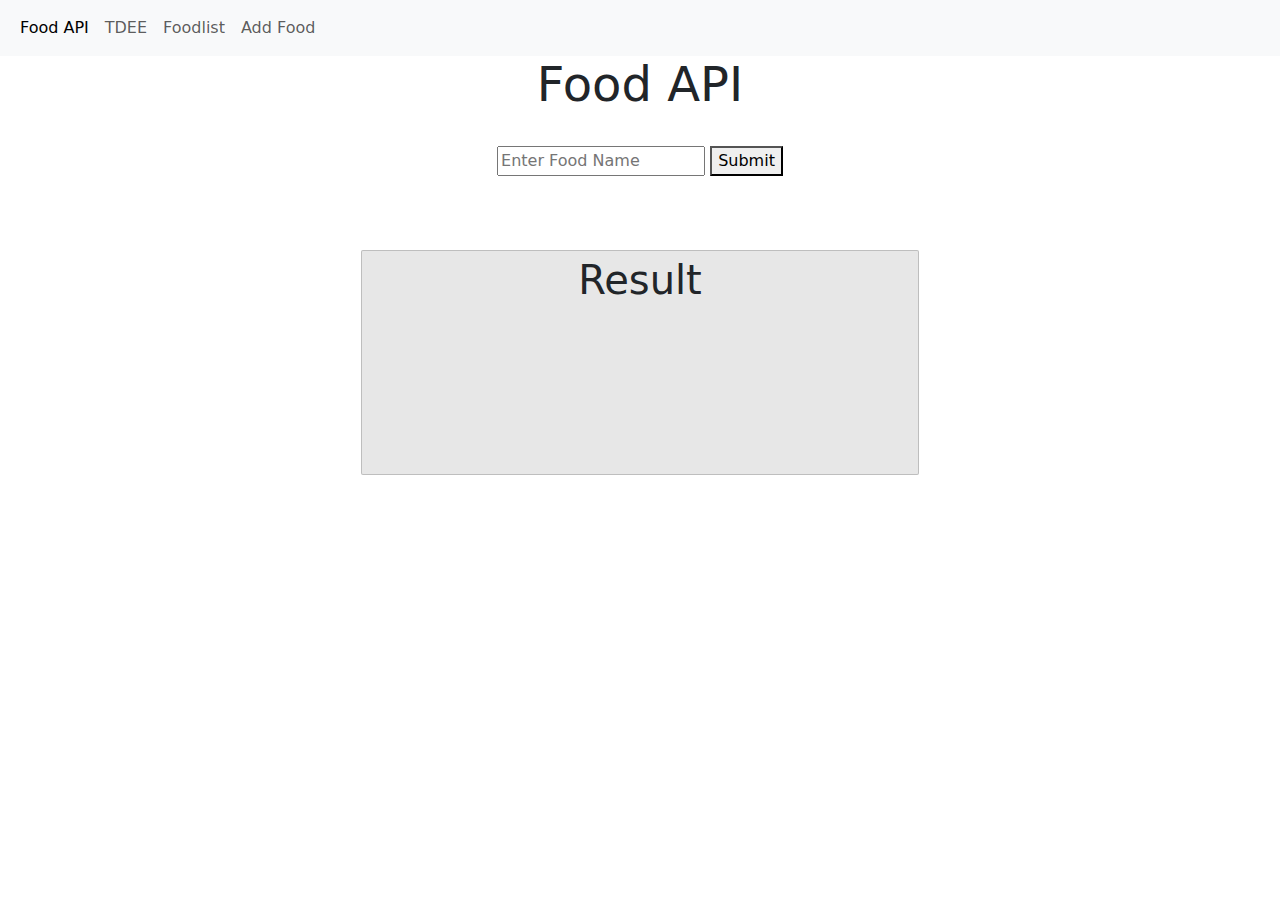
<file: WebService/Client/index.html>
<!DOCTYPE html>
<html lang="en">
<head>
  <meta charset="UTF-8">
  <meta name="viewport" content="width=device-width, initial-scale=1.0">
  <meta http-equiv="X-UA-Compatible" content="ie=edge">
  <title>API Service</title>
  <link href="https://cdn.jsdelivr.net/npm/bootstrap@5.0.1/dist/css/bootstrap.min.css" rel="stylesheet">
  <link rel="stylesheet" href="bootstrap-grid.min.css" />

</head>

<nav class="navbar navbar-expand-lg navbar-light bg-light">
  <div class="container-fluid">
    <button class="navbar-toggler" type="button" data-bs-toggle="collapse" data-bs-target="#navbarNavAltMarkup" aria-controls="navbarNavAltMarkup" aria-expanded="false" aria-label="Toggle navigation">
      <span class="navbar-toggler-icon"></span>
    </button>
    <div class="collapse navbar-collapse" id="navbarNavAltMarkup">
      <div class="navbar-nav">
        <a class="nav-link active" aria-current="page"  href="#">Food API</a>
        <a class="nav-link" href="tdee.html">TDEE</a>
        <a class="nav-link" href="foodlist.html">Foodlist</a>
        <a class="nav-link " href="addfood.html">Add Food</a>
      </div>
    </div>
  </div>
</nav>

<body>

  <figure class="text-center">
    <div class="container">
      <h1 class="display-5">Food API</h1><br>
     
        <div class="form-group">
          <div class="col-auto">
            <input type="text" placeholder="Enter Food Name" class="input_text">
            <button type="submit" class="submit">Submit</button>
          </div>
        </div>
      
    </div>
    <br>
  <div class="container">
    <div class="card"> 
      <h1 class="display-4">Result</h1>
      <p class="name" id="food" ></p>
      
    </div>
  </div>
  </figure>

<script >
var input = document.querySelector('.input_text');
var main = document.querySelector('#food');
var cals = document.querySelector('.cals');
var serv = document.querySelector('.serv');
var button= document.querySelector('.submit');

button.addEventListener('click', function(Food){
fetch('http://localhost:5000/foods?Food='+input.value)
.then(response => response.json())
.then(data => {
  var nameValue = data['Food'];
  var calsValue = data['Calories']
  var servValue = data['Serving']

  main.innerHTML = nameValue+" : "+calsValue+" / "+servValue;


  input.value ="";

})

.catch(err => alert(err.description));
})



</script>
</body>
</html>
</file>
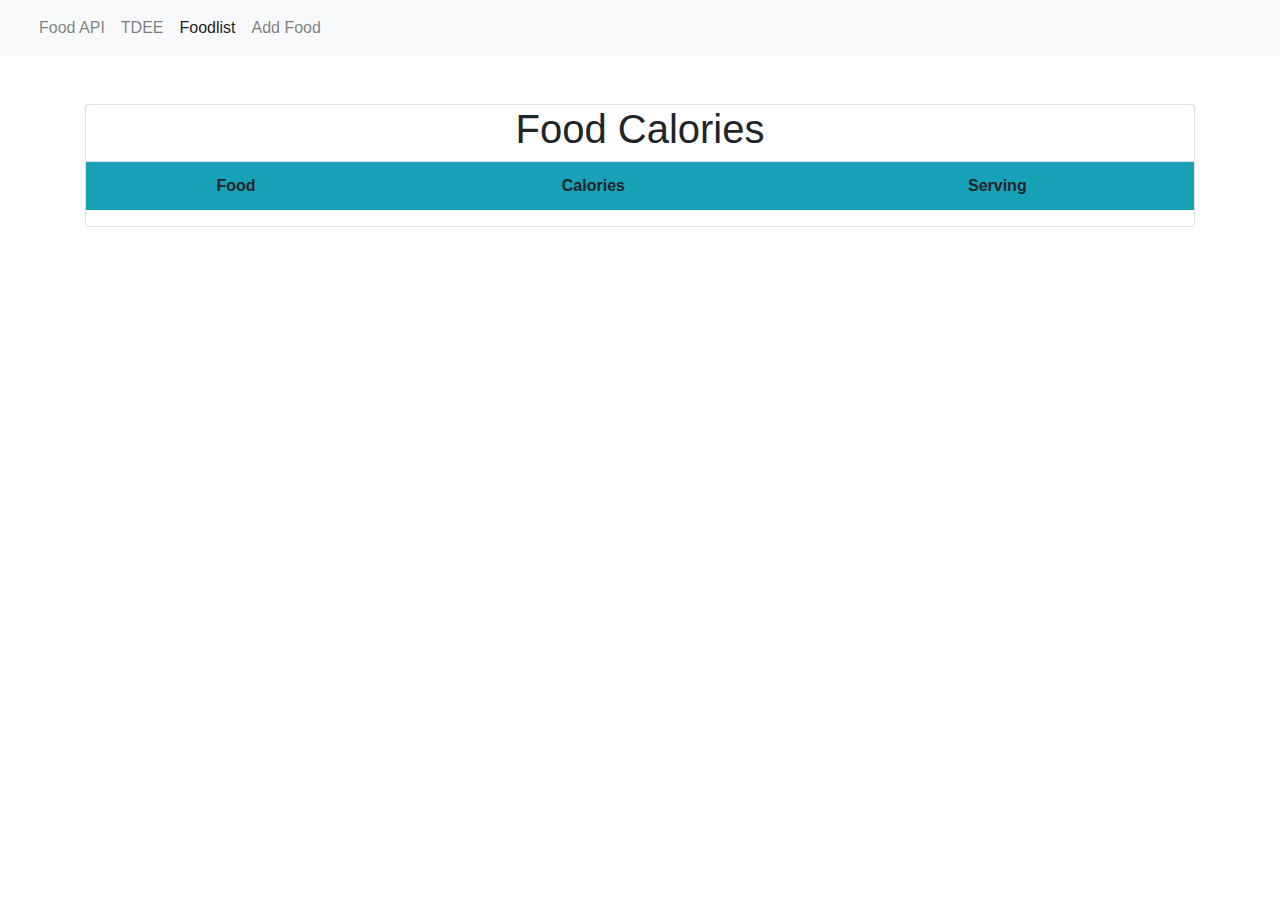
<file: WebService/Client/foodlist.html>
<!DOCTYPE html>
<html lang="en">
<head>
  <meta charset="UTF-8">
  <meta name="viewport" content="width=device-width, initial-scale=1.0">
  <meta http-equiv="X-UA-Compatible" content="ie=edge">
  <title>API Service</title>

  <script src="https://ajax.googleapis.com/ajax/libs/jquery/3.3.1/jquery.min.js"></script>
  <link rel="stylesheet" href="https://stackpath.bootstrapcdn.com/bootstrap/4.3.1/css/bootstrap.min.css" integrity="sha384-ggOyR0iXCbMQv3Xipma34MD+dH/1fQ784/j6cY/iJTQUOhcWr7x9JvoRxT2MZw1T" crossorigin="anonymous">

</head>

<nav class="navbar navbar-expand-lg navbar-light bg-light">
  <div class="container-fluid">
    <button class="navbar-toggler" type="button" data-bs-toggle="collapse" data-bs-target="#navbarNavAltMarkup" aria-controls="navbarNavAltMarkup" aria-expanded="false" aria-label="Toggle navigation">
      <span class="navbar-toggler-icon"></span>
    </button>
    <div class="collapse navbar-collapse" id="navbarNavAltMarkup">
      <div class="navbar-nav">
        <a class="nav-link "  href="index.html">Food API</a>
        <a class="nav-link" href="tdee.html">TDEE</a>
        <a class="nav-link active" aria-current="page" href="#">Foodlist</a>
        <a class="nav-link " href="addfood.html">Add Food</a>
      </div>
    </div>
  </div>
</nav>

<body>
    <!-- <div class="main">
      <div class="header">
        <h1>OpenWeatherMap API</h1>
        <p>Enter any city name in the input box below to get the data</p>
      </div> -->

    <figure class="text-center">
    <br><br>
      <div class="container">
        <div class="card"> 
         
          <h1>Food Calories</h1>
                <table class="table table-striped">
                <tr  class="bg-info">
                    <th>Food</th>
                    <th>Calories</th>
                    <th>Serving</th>
                </tr>

                <tbody id="myTable">
                    
                </tbody>
              </table>
        </div>
      </div>


    </figure>


  <script >
  var myArray = []
	
	$.ajax({
		method:'GET',
		url:'http://localhost:5000/foodlist',
		success:function(response){
			myArray = response.data_food
			buildTable(myArray)
			console.log(myArray)
		}
	})

	function buildTable(data_food){
		var table = document.getElementById('myTable')

		for (var i = 0; i < data_food.length; i++){
			var row = `<tr>
                    <td>${data_food[i].Food}</td>
                    <td>${data_food[i].Calories}</td>
                    <td>${data_food[i].Serving}</td>
					      </tr>`
			table.innerHTML += row


		}
	}
 
  </script>
  </body>
  </html>
</file>
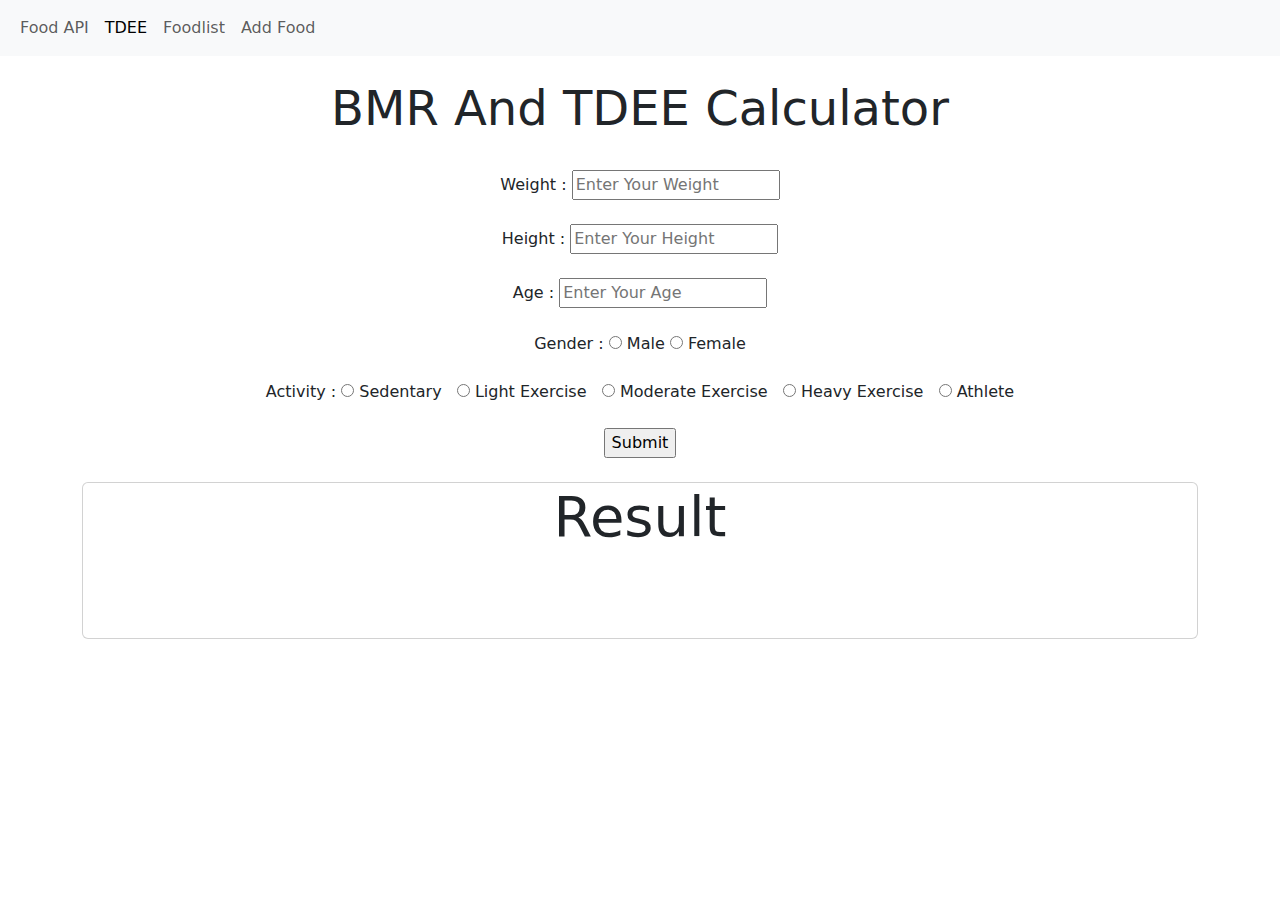
<file: WebService/Client/tdee.html>
<!DOCTYPE html>
<html lang="en">
<head>
  <meta charset="UTF-8">
  <meta name="viewport" content="width=device-width, initial-scale=1.0">
  <meta http-equiv="X-UA-Compatible" content="ie=edge">
  <title>API Service</title>
  <link href="https://cdn.jsdelivr.net/npm/bootstrap@5.0.1/dist/css/bootstrap.min.css" rel="stylesheet">
  
</head>
<body>
<nav class="navbar navbar-expand-lg navbar-light bg-light">
  <div class="container-fluid">
    <button class="navbar-toggler" type="button" data-bs-toggle="collapse" data-bs-target="#navbarNavAltMarkup" aria-controls="navbarNavAltMarkup" aria-expanded="false" aria-label="Toggle navigation">
      <span class="navbar-toggler-icon"></span>
    </button>
    <div class="collapse navbar-collapse" id="navbarNavAltMarkup">
      <div class="navbar-nav">
        <a class="nav-link " href="index.html">Food API</a>
        <a class="nav-link active" aria-current="page" href="#">TDEE</a>
        <a class="nav-link" href="foodlist.html">Foodlist</a>
        <a class="nav-link " href="addfood.html">Add Food</a>
      </div>
    </div>
  </div>
</nav>
<br>
<body>
  <figure class="text-center">
    <h1 class="display-5">BMR And TDEE Calculator</h1><br>
    <div class="input">
      <label >Weight :</label>
      <input type="text" placeholder="Enter Your Weight" class="weight"> <br><br>
      <label >Height :</label>
      <input type="text" placeholder="Enter Your Height" class="height"> <br><br>
      <label >Age :</label>
      <input type="text" placeholder="Enter Your Age" class="age"> <br><br>
      <label >Gender :</label>
      <input type="radio" id="male" name="gender" value="M">
      <label for="male">Male</label>
      <input type="radio" id="female"  name="gender" value="F" >
      <label for="female">Female</label> <br><br>
      <label >Activity : </label>
      <input type="radio" id="sedentary"  name="activity" value="S">
      <label for="sedentary">Sedentary</label> &nbsp
      <input type="radio" id="light" name="activity" value="L">
      <label for="light">Light Exercise</label> &nbsp
      <input type="radio" id="moderate" name="activity" value="M">
      <label for="moderate">Moderate Exercise</label> &nbsp
      <input type="radio" id="heavy"  name="activity" value="H">
      <label for="heavy">Heavy Exercise</label> &nbsp
      <input type="radio" id="athlete"  name="activity" value="A">
      <label for="athlete">Athlete</label> <br><br>
      <input type="submit" value="Submit" class="submit">
    </div>
  </div>
  <br>
  <div class="container">
    <div class="card">
      <h1 class="display-4">Result</h1><br>
      <p style="font-size: 40px" class="bmr"></p><br>
      <p style="font-size: 40px"class="tdeee"></p>
    </div>
  </div>
</figure>
<script>
var tdeee = document.querySelector('.tdeee');
var bmr = document.querySelector('.bmr');
var weight = document.querySelector('.weight');
var height = document.querySelector('.height');
var age = document.querySelector('.age');

var gender = document.querySelector('input[name="gender"]:checked');
var activity = document.querySelector('input[name="activity"]:checked');


var button= document.querySelector('.submit');

button.addEventListener('click', function(){
fetch('http://localhost:5000/tdee?weight='+weight.value+'&height='+height.value+'&age='+age.value+
'&gender='+document.querySelector('input[name="gender"]:checked').value+'&activity='+document.querySelector('input[name="activity"]:checked').value)
.then(response => response.json())
.then(data => {
  var tdeeeValue = data['TDEE'];
  var bmrValue = data['BMR']
  
  bmr.innerHTML = "BMR : "+bmrValue;
  tdeee.innerHTML = "TDEE : "+tdeeeValue;
  
 

  weight.value ="";
  height.value ="";
  age.value ="";
  gender.value ="";
  activity.value ="";

})

.catch(err => alert(err.description));
})

</script>
</body>
</html>
</file>
